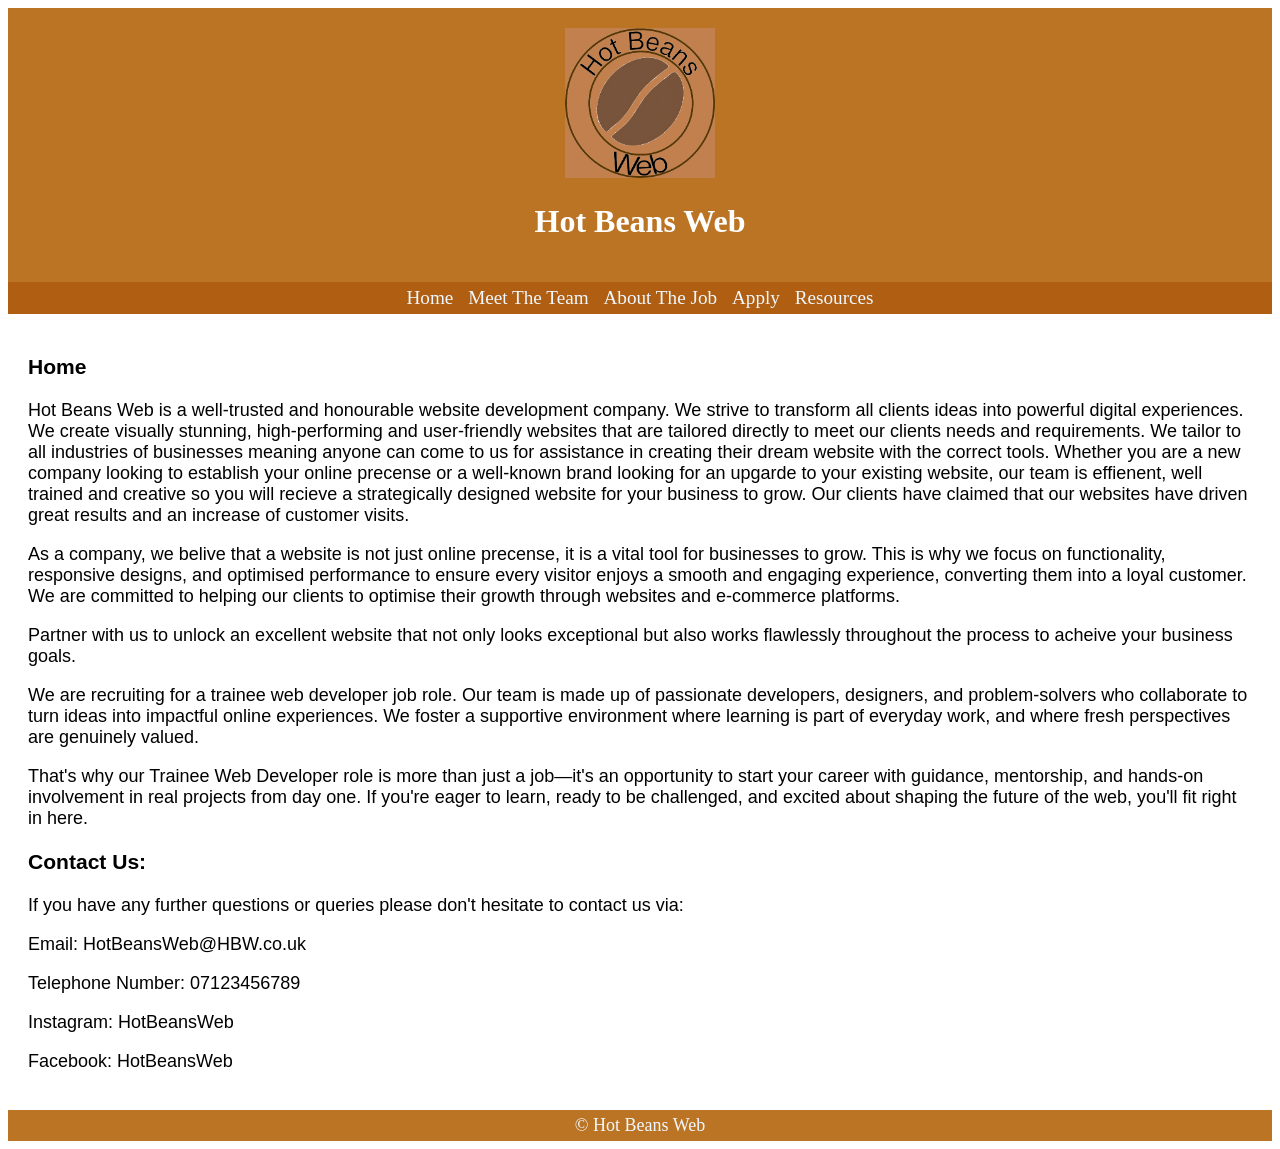
<file: Unit6Assignment2 HTML/index.html>
<!DOCTYPE html>
<html lang="en">
<head>
    <meta charset="UTF-8">
    <meta name="viewport" content="width=device-width, initial-scale=1.0">
    <link rel="stylesheet" href="style.css">
    <title>Document</title>
</head>

    <script src="script.js"></script>
    
<body>

    <header>
        
            <img
        src="PikPng.com_website-logo-png_2897249.png" width=150 height="150" alt="Logo">
        
        <h1>Hot Beans Web</h1>
      
    </header>

    <nav>
        <a href="HotBeansWebHOME.html">Home</a>
        <a href="HotBeansWebMEETHTETEAM.html">Meet The Team</a>
        <a href="HotBeansWebABOUTHTEJOB.html">About The Job</a>
        <a href="HotBeansWebAPPLY.html">Apply</a>
        <a href="HotBeansWebRESOURCES.html">Resources</a>
    </nav>

    <main>
        <h3>Home</h3>
        
        <p>Hot Beans Web is a well-trusted and honourable website development company. 
            We strive to transform all clients ideas into powerful digital experiences. 
            We create visually stunning, high-performing and user-friendly websites that are 
            tailored directly to meet our clients needs and requirements. We tailor to all industries 
            of businesses meaning anyone can come to us for assistance in creating their dream website 
            with the correct tools. Whether you are a new company looking to establish your online
             precense or a well-known brand looking for an upgarde to your existing website, 
             our team is effienent, well trained and creative so you will recieve a 
             strategically designed website for your business to grow. Our clients have 
             claimed that our websites have driven great results and an increase of customer visits.</p>

        <p>As a company, we belive that a website is not just online precense, it is a vital tool
             for businesses to grow. This is why we focus on functionality, responsive designs, 
             and optimised performance to ensure every visitor enjoys a smooth and engaging experience, 
             converting them into a loyal customer. We are committed to helping our clients to optimise 
             their growth through websites and e-commerce platforms.</p>

        <p>Partner with us to unlock an excellent website that not only looks exceptional but also works 
            flawlessly throughout the process to acheive your business goals.</p>

        <p>We are recruiting for a trainee web developer job role. Our team is made up of passionate developers, 
            designers, and problem-solvers who collaborate to turn ideas into impactful online experiences. We 
            foster a supportive environment where learning is part of everyday work, and where fresh perspectives 
            are genuinely valued.</p>

            <p>That's why our Trainee Web Developer role is more than just a job—it's an opportunity to start your 
            career with guidance, mentorship, and hands-on involvement in real projects from day one. If you're eager 
            to learn, ready to be challenged, and excited about shaping the future of the web, you'll fit right in here.</p>
        <p></p>

        <h3>Contact Us:</h3>
        <p>If you have any further questions or queries please don't hesitate to contact us via:</p>
        <P>Email: HotBeansWeb@HBW.co.uk</P>
        <p>Telephone Number: 07123456789</p>
        <p>Instagram: HotBeansWeb</p>
        <p>Facebook: HotBeansWeb</p>
    </main>

    <footer>
        &copy; Hot Beans Web
    </footer>

</body>
</html>
</file>
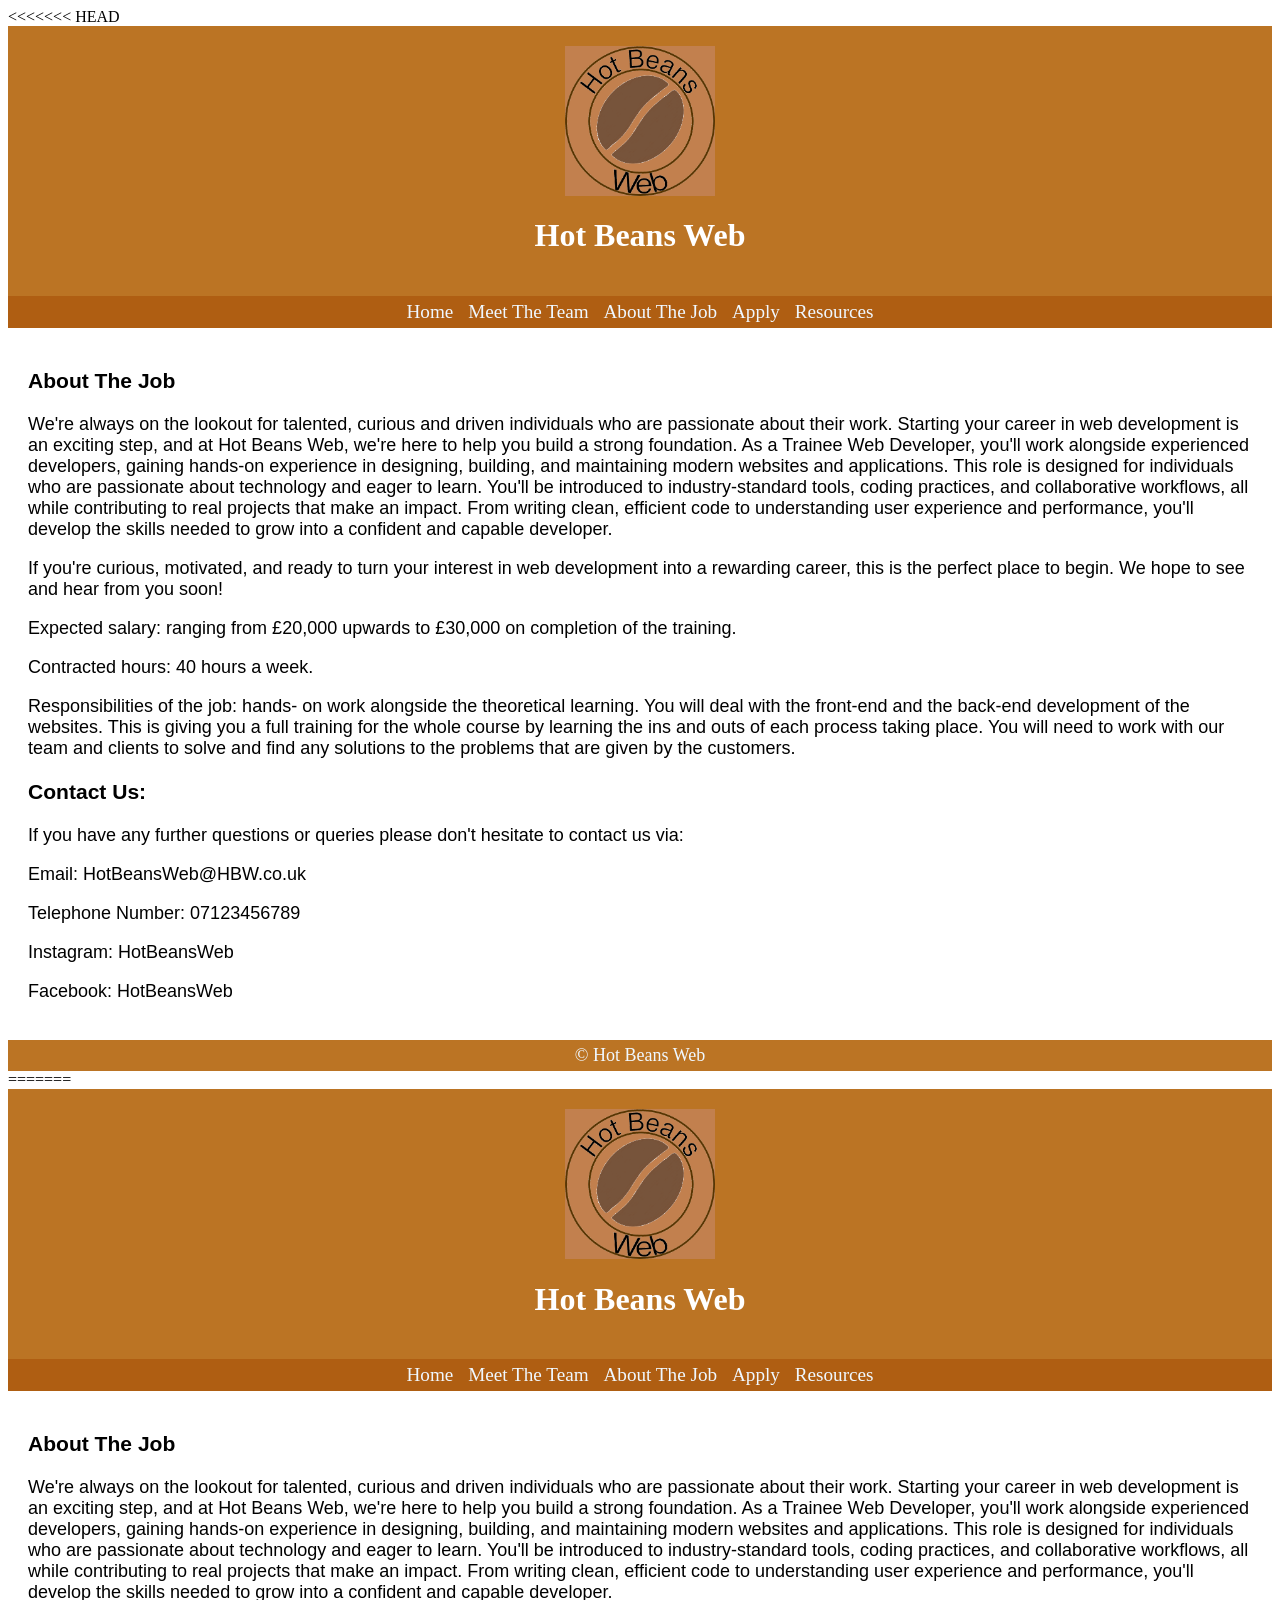
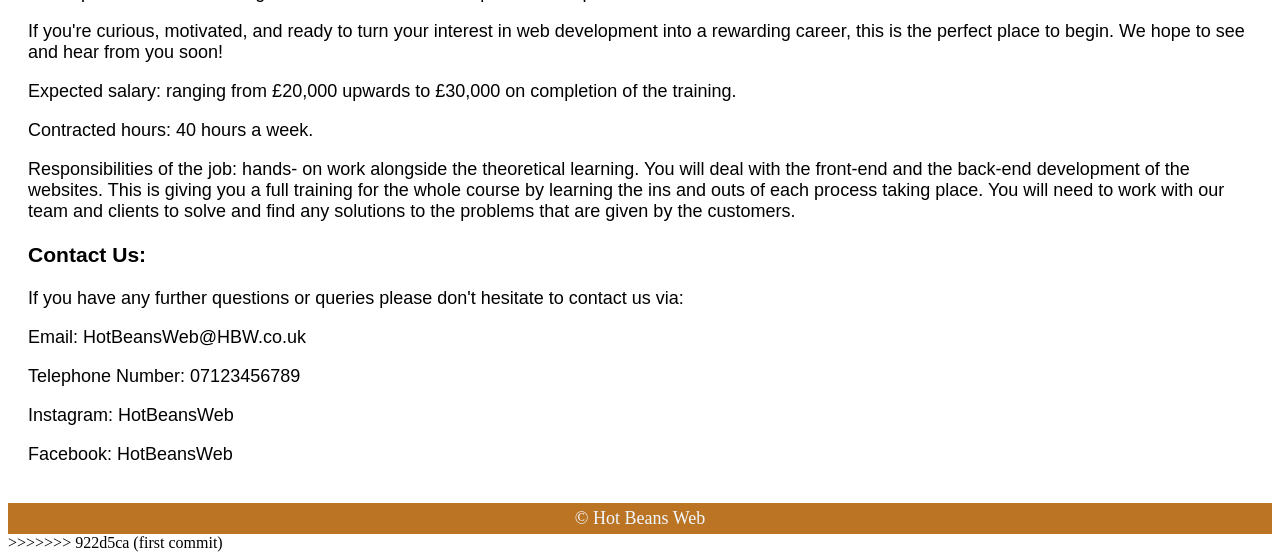
<file: Unit6Assignment2 HTML/HotBeansWebABOUTHTEJOB.html>
<<<<<<< HEAD
<!DOCTYPE html>
<html lang="en">
<head>
    <meta charset="UTF-8">
    <meta name="viewport" content="width=device-width, initial-scale=1.0">
    <link rel="stylesheet" href="style.css">
    <title>Document</title>
</head>

    <script src="script.js"></script>

<body>
        <header>
        
            <img
        src="PikPng.com_website-logo-png_2897249.png" width=150 height="150" alt="Logo">
        
        <h1>Hot Beans Web</h1>
      
    </header>

    <nav>
        <a href="HotBeansWebHOME.html">Home</a>
        <a href="HotBeansWebMEETHTETEAM.html">Meet The Team</a>
        <a href="HotBeansWebABOUTHTEJOB.html">About The Job</a>
        <a href="HotBeansWebAPPLY.html">Apply</a>
        <a href="HotBeansWebRESOURCES.html">Resources</a>
    </nav>

    <main>
        <h3>About The Job</h3>
        <p> We're always on the lookout for talented, curious and driven individuals who are passionate about their work.
             Starting your career in web development is an exciting step, and at Hot Beans Web, we're here
              to help you build a strong foundation. As a Trainee Web Developer, you'll work alongside experienced 
              developers, gaining hands-on experience in designing, building, and maintaining modern websites and applications.
            This role is designed for individuals who are passionate about technology and eager to learn. You'll 
            be introduced to industry-standard tools, coding practices, and collaborative workflows, all while 
            contributing to real projects that make an impact. From writing clean, efficient code to understanding user 
            experience and performance, you'll develop the skills needed to grow into a confident and capable developer.</p>
            
            <p>If you're curious, motivated, and ready to turn your interest in web development into a rewarding career, this is the perfect place to begin.
            We hope to see and hear from you soon!</p>

            <p>Expected salary: ranging from £20,000 upwards to £30,000 on completion of the training.</p>
            <p>Contracted hours: 40 hours a week. </p>
            <p>Responsibilities of the job: hands- on work alongside the theoretical learning. You will deal with the front-end and the back-end development
                of the websites. This is giving you a full training for the whole course by learning the ins and outs
                of each process taking place. You will need to work with our team and clients to solve and find any solutions to the problems
                that are given by the customers.
            </p>

        </p>

        <h3>Contact Us:</h3>
        <p>If you have any further questions or queries please don't hesitate to contact us via:</p>
        <P>Email: HotBeansWeb@HBW.co.uk</P>
        <p>Telephone Number: 07123456789</p>
        <p>Instagram: HotBeansWeb</p>
        <p>Facebook: HotBeansWeb</p>
        
    </main>

    <footer>
        &copy; Hot Beans Web
    </footer>


</body>
=======
<!DOCTYPE html>
<html lang="en">
<head>
    <meta charset="UTF-8">
    <meta name="viewport" content="width=device-width, initial-scale=1.0">
    <link rel="stylesheet" href="style.css">
    <title>Document</title>
</head>

    <script src="script.js"></script>

<body>
        <header>
        
            <img
        src="PikPng.com_website-logo-png_2897249.png" width=150 height="150" alt="Logo">
        
        <h1>Hot Beans Web</h1>
      
    </header>

    <nav>
        <a href="HotBeansWebHOME.html">Home</a>
        <a href="HotBeansWebMEETHTETEAM.html">Meet The Team</a>
        <a href="HotBeansWebABOUTHTEJOB.html">About The Job</a>
        <a href="HotBeansWebAPPLY.html">Apply</a>
        <a href="HotBeansWebRESOURCES.html">Resources</a>
    </nav>

    <main>
        <h3>About The Job</h3>
        <p> We're always on the lookout for talented, curious and driven individuals who are passionate about their work.
             Starting your career in web development is an exciting step, and at Hot Beans Web, we're here
              to help you build a strong foundation. As a Trainee Web Developer, you'll work alongside experienced 
              developers, gaining hands-on experience in designing, building, and maintaining modern websites and applications.
            This role is designed for individuals who are passionate about technology and eager to learn. You'll 
            be introduced to industry-standard tools, coding practices, and collaborative workflows, all while 
            contributing to real projects that make an impact. From writing clean, efficient code to understanding user 
            experience and performance, you'll develop the skills needed to grow into a confident and capable developer.</p>
            
            <p>If you're curious, motivated, and ready to turn your interest in web development into a rewarding career, this is the perfect place to begin.
            We hope to see and hear from you soon!</p>

            <p>Expected salary: ranging from £20,000 upwards to £30,000 on completion of the training.</p>
            <p>Contracted hours: 40 hours a week. </p>
            <p>Responsibilities of the job: hands- on work alongside the theoretical learning. You will deal with the front-end and the back-end development
                of the websites. This is giving you a full training for the whole course by learning the ins and outs
                of each process taking place. You will need to work with our team and clients to solve and find any solutions to the problems
                that are given by the customers.
            </p>

        </p>

        <h3>Contact Us:</h3>
        <p>If you have any further questions or queries please don't hesitate to contact us via:</p>
        <P>Email: HotBeansWeb@HBW.co.uk</P>
        <p>Telephone Number: 07123456789</p>
        <p>Instagram: HotBeansWeb</p>
        <p>Facebook: HotBeansWeb</p>
        
    </main>

    <footer>
        &copy; Hot Beans Web
    </footer>


</body>
>>>>>>> 922d5ca (first commit)
</html>
</file>
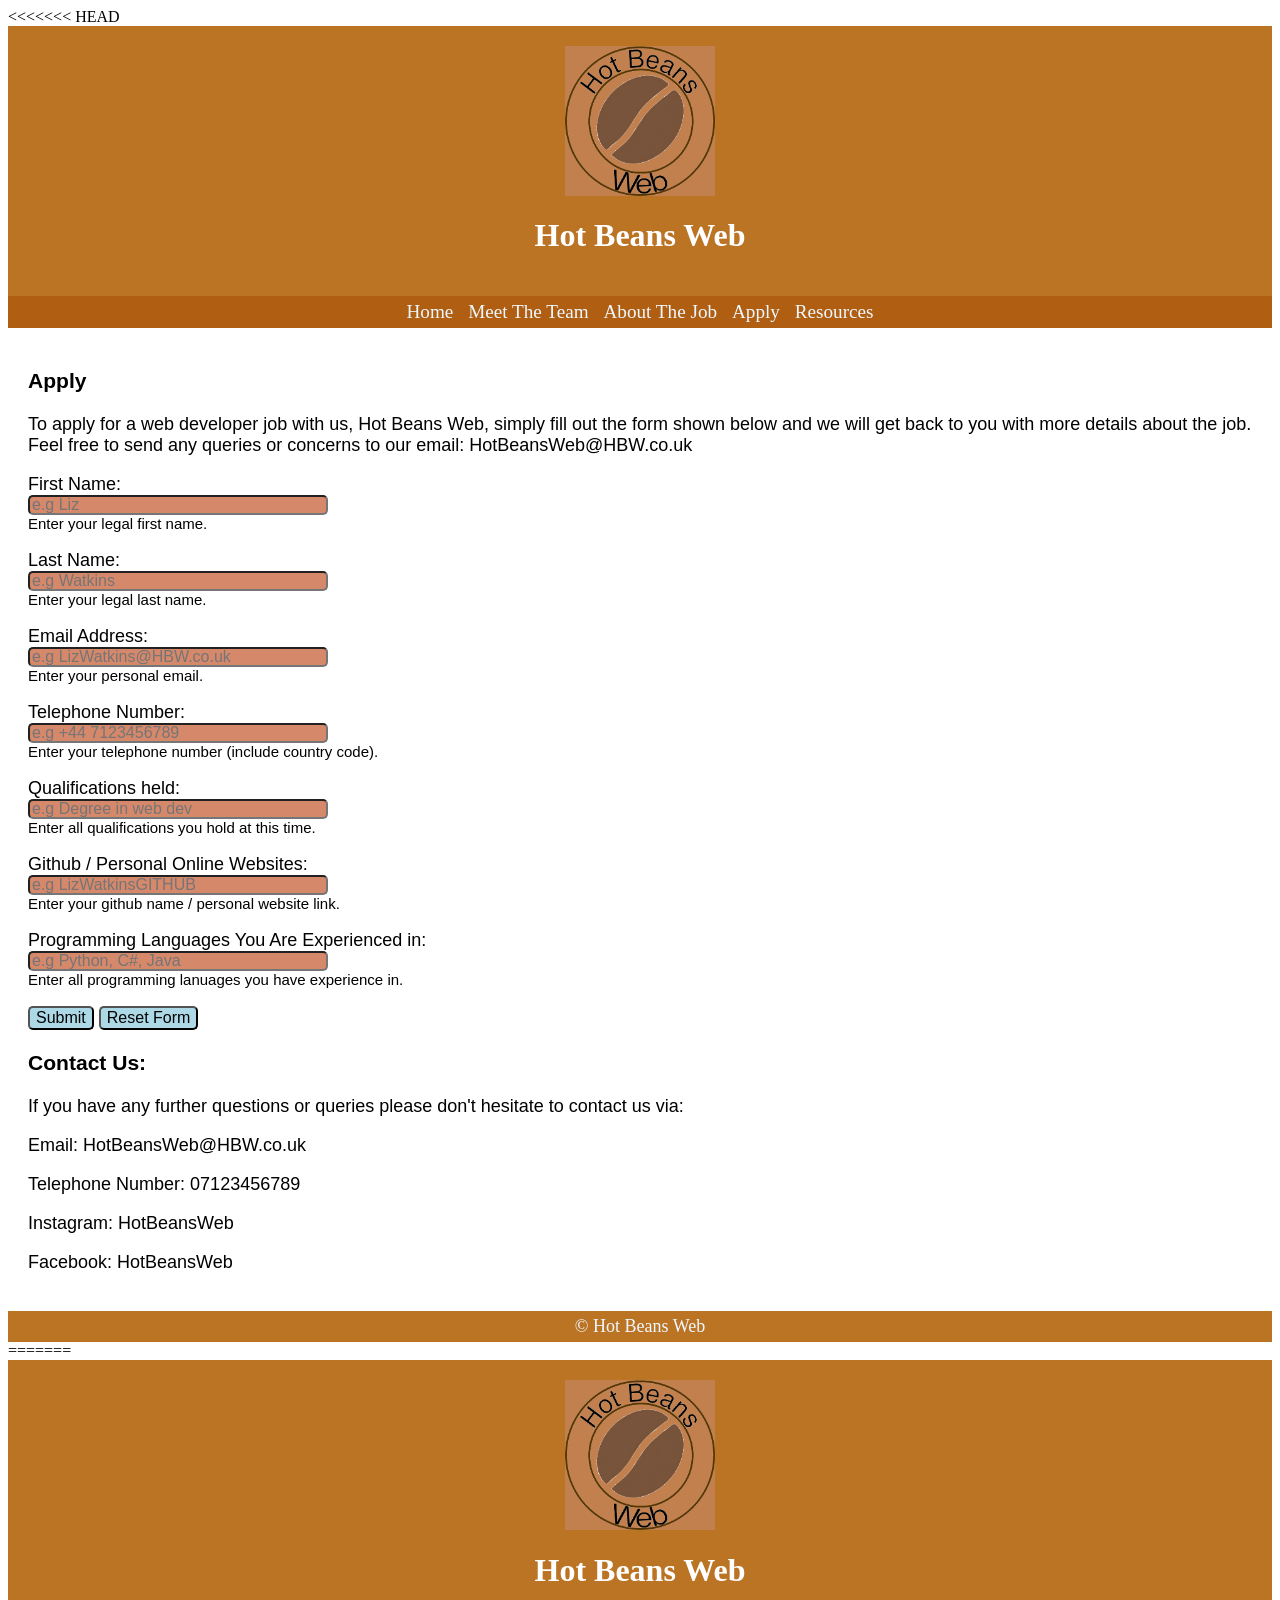
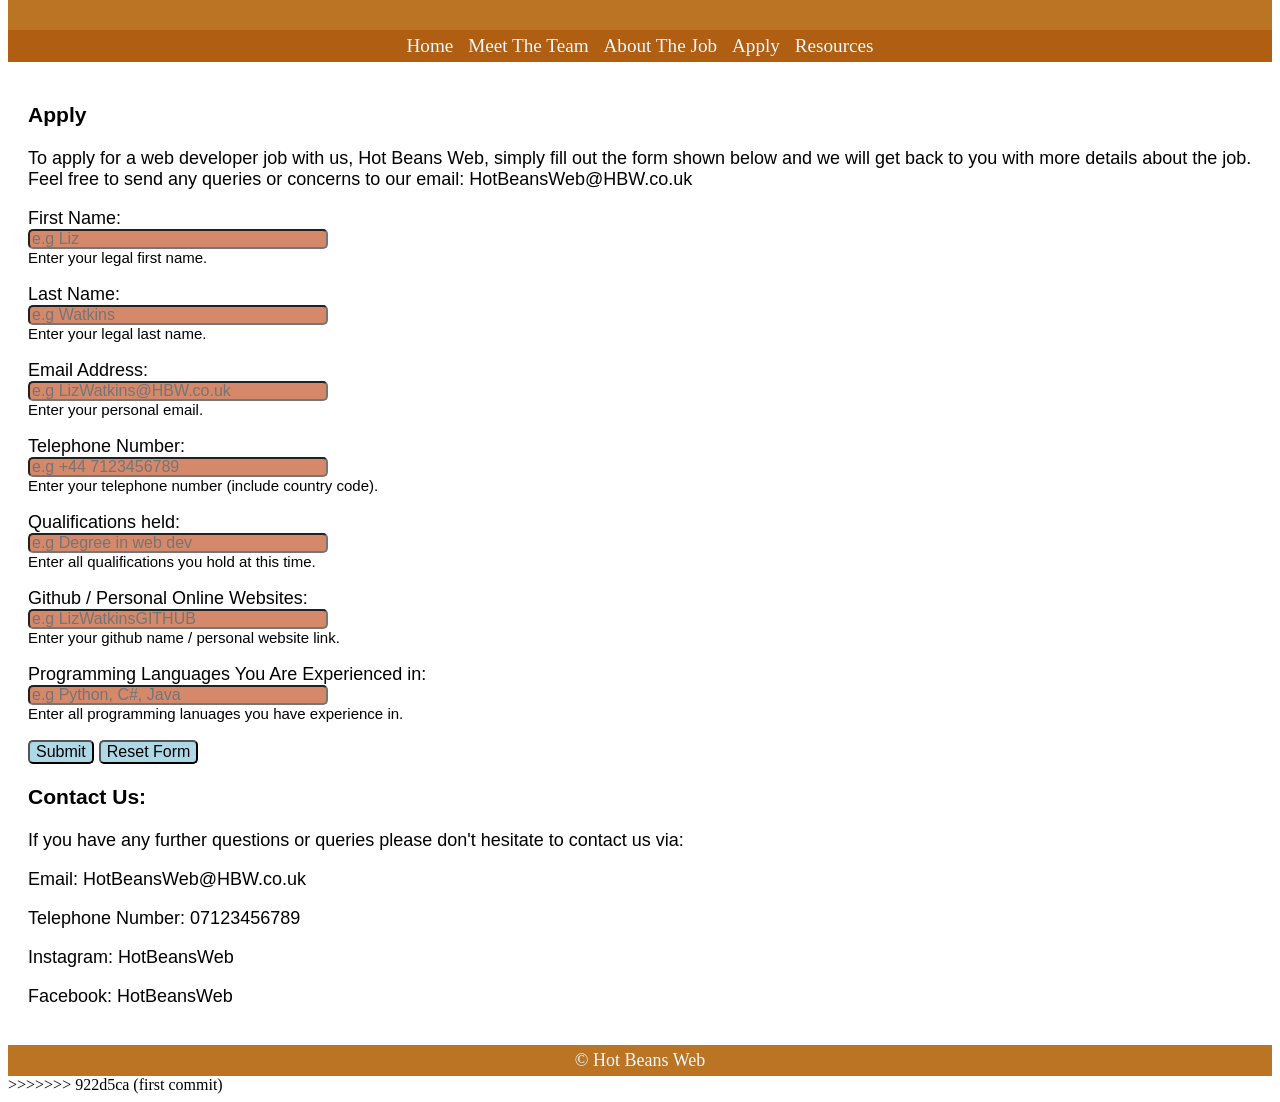
<file: Unit6Assignment2 HTML/HotBeansWebAPPLY.html>
<<<<<<< HEAD
<!DOCTYPE html>
<html lang="en">
<head>
    <meta charset="UTF-8">
    <meta name="viewport" content="width=device-width, initial-scale=1.0">
    <link rel="stylesheet" href="style.css">
    <title>Document</title>
</head>

    

<body>
        <header>
        
            <img
        src="PikPng.com_website-logo-png_2897249.png" width=150 height="150" alt="Logo">
        
        <h1>Hot Beans Web</h1>
      
    </header>

    <nav>
        <a href="HotBeansWebHOME.html">Home</a>
        <a href="HotBeansWebMEETHTETEAM.html">Meet The Team</a>
        <a href="HotBeansWebABOUTHTEJOB.html">About The Job</a>
        <a href="HotBeansWebAPPLY.html">Apply</a>
        <a href="HotBeansWebRESOURCES.html">Resources</a>
    </nav>
    
    <main>
        <h3>Apply</h3>
        <p>To apply for a web developer job with us, Hot Beans Web, simply fill out the form shown below and we will get back to you with more details about the job. Feel free to send any queries or concerns to our email: HotBeansWeb@HBW.co.uk</p>

        <p></p>

        <form id="Apply">
            <label for="fname">First Name:</label><br>
            <input type="text" id="fname" name="fname" placeholder="e.g Liz" required><br>
            <small>Enter your legal first name.</small>
            <p></p>
            <label for="lname">Last Name:</label><br>
            <input type="text" id="lname" name="lname" placeholder="e.g Watkins" required><br>
            <small>Enter your legal last name.</small>
            <p></p>
            <label for="email">Email Address:</label><br>
            <input type="text" id="email" name="email" placeholder="e.g LizWatkins@HBW.co.uk" required><br>
            <small>Enter your personal email.</small>
            <p></p>
            <label for="phonenum">Telephone Number:</label><br>
            <input type="text" id="phonenum" name="phonenum" placeholder="e.g +44 7123456789" required><br>
            <small>Enter your telephone number (include country code).</small>
            <p></p>
            <label for="qualifications">Qualifications held:</label><br>
            <input type="text" id="qualifications" name="qualifications" placeholder="e.g Degree in web dev" required><br>
            <small>Enter all qualifications you hold at this time.</small>
            <p></p>
            <label for="personalwebsite">Github / Personal Online Websites:</label><br>
            <input type="text" id="personalwebsite" name="persoanlwebsite" placeholder="e.g LizWatkinsGITHUB" required><br>
            <small>Enter your github name / personal website link.</small>
            <p></p>
            <label for="languages">Programming Languages You Are Experienced in:</label><br>
            <input type="text" id="languages" name="languages" placeholder="e.g Python, C#, Java" required><br>
            <small>Enter all programming lanuages you have experience in.</small>
        </form>

        <script src="script.js"></script>

        <p></p>

            <button id="button" onclick="checkname()">Submit</button>
            <button id="button" onclick="resetForm()">Reset Form</button>

            <h3>Contact Us:</h3>
            <p>If you have any further questions or queries please don't hesitate to contact us via:</p>
            <P>Email: HotBeansWeb@HBW.co.uk</P>
            <p>Telephone Number: 07123456789</p>
            <p>Instagram: HotBeansWeb</p>
            <p>Facebook: HotBeansWeb</p>
    </main>

    <footer>
        &copy; Hot Beans Web
    </footer>

</body>
=======
<!DOCTYPE html>
<html lang="en">
<head>
    <meta charset="UTF-8">
    <meta name="viewport" content="width=device-width, initial-scale=1.0">
    <link rel="stylesheet" href="style.css">
    <title>Document</title>
</head>

    

<body>
        <header>
        
            <img
        src="PikPng.com_website-logo-png_2897249.png" width=150 height="150" alt="Logo">
        
        <h1>Hot Beans Web</h1>
      
    </header>

    <nav>
        <a href="HotBeansWebHOME.html">Home</a>
        <a href="HotBeansWebMEETHTETEAM.html">Meet The Team</a>
        <a href="HotBeansWebABOUTHTEJOB.html">About The Job</a>
        <a href="HotBeansWebAPPLY.html">Apply</a>
        <a href="HotBeansWebRESOURCES.html">Resources</a>
    </nav>
    
    <main>
        <h3>Apply</h3>
        <p>To apply for a web developer job with us, Hot Beans Web, simply fill out the form shown below and we will get back to you with more details about the job. Feel free to send any queries or concerns to our email: HotBeansWeb@HBW.co.uk</p>

        <p></p>

        <form id="Apply">
            <label for="fname">First Name:</label><br>
            <input type="text" id="fname" name="fname" placeholder="e.g Liz" required><br>
            <small>Enter your legal first name.</small>
            <p></p>
            <label for="lname">Last Name:</label><br>
            <input type="text" id="lname" name="lname" placeholder="e.g Watkins" required><br>
            <small>Enter your legal last name.</small>
            <p></p>
            <label for="email">Email Address:</label><br>
            <input type="text" id="email" name="email" placeholder="e.g LizWatkins@HBW.co.uk" required><br>
            <small>Enter your personal email.</small>
            <p></p>
            <label for="phonenum">Telephone Number:</label><br>
            <input type="text" id="phonenum" name="phonenum" placeholder="e.g +44 7123456789" required><br>
            <small>Enter your telephone number (include country code).</small>
            <p></p>
            <label for="qualifications">Qualifications held:</label><br>
            <input type="text" id="qualifications" name="qualifications" placeholder="e.g Degree in web dev" required><br>
            <small>Enter all qualifications you hold at this time.</small>
            <p></p>
            <label for="personalwebsite">Github / Personal Online Websites:</label><br>
            <input type="text" id="personalwebsite" name="persoanlwebsite" placeholder="e.g LizWatkinsGITHUB" required><br>
            <small>Enter your github name / personal website link.</small>
            <p></p>
            <label for="languages">Programming Languages You Are Experienced in:</label><br>
            <input type="text" id="languages" name="languages" placeholder="e.g Python, C#, Java" required><br>
            <small>Enter all programming lanuages you have experience in.</small>
        </form>

        <script src="script.js"></script>

        <p></p>

            <button id="button" onclick="checkname()">Submit</button>
            <button id="button" onclick="resetForm()">Reset Form</button>

            <h3>Contact Us:</h3>
            <p>If you have any further questions or queries please don't hesitate to contact us via:</p>
            <P>Email: HotBeansWeb@HBW.co.uk</P>
            <p>Telephone Number: 07123456789</p>
            <p>Instagram: HotBeansWeb</p>
            <p>Facebook: HotBeansWeb</p>
    </main>

    <footer>
        &copy; Hot Beans Web
    </footer>

</body>
>>>>>>> 922d5ca (first commit)
</html>
</file>
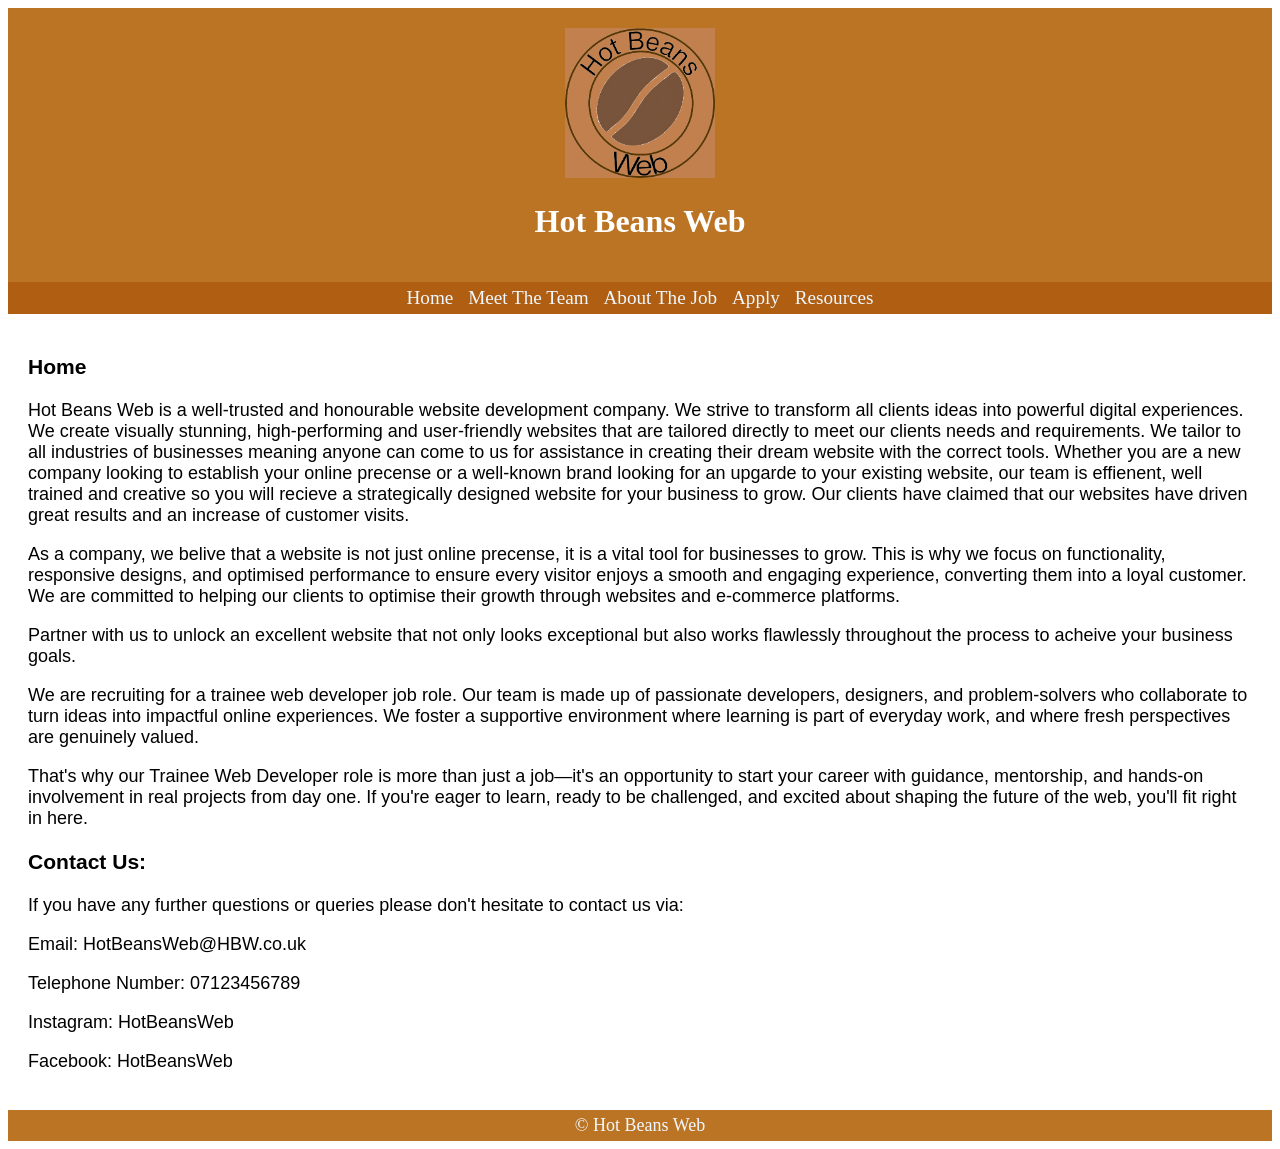
<file: Unit6Assignment2 HTML/HotBeansWebHOME.html>
<!DOCTYPE html>
<html lang="en">
<head>
    <meta charset="UTF-8">
    <meta name="viewport" content="width=device-width, initial-scale=1.0">
    <link rel="stylesheet" href="style.css">
    <title>Document</title>
</head>

    <script src="script.js"></script>
    
<body>

    <header>
        
            <img
        src="PikPng.com_website-logo-png_2897249.png" width=150 height="150" alt="Logo">
        
        <h1>Hot Beans Web</h1>
      
    </header>

    <nav>
        <a href="HotBeansWebHOME.html">Home</a>
        <a href="HotBeansWebMEETHTETEAM.html">Meet The Team</a>
        <a href="HotBeansWebABOUTHTEJOB.html">About The Job</a>
        <a href="HotBeansWebAPPLY.html">Apply</a>
        <a href="HotBeansWebRESOURCES.html">Resources</a>
    </nav>

    <main>
        <h3>Home</h3>
        
        <p>Hot Beans Web is a well-trusted and honourable website development company. 
            We strive to transform all clients ideas into powerful digital experiences. 
            We create visually stunning, high-performing and user-friendly websites that are 
            tailored directly to meet our clients needs and requirements. We tailor to all industries 
            of businesses meaning anyone can come to us for assistance in creating their dream website 
            with the correct tools. Whether you are a new company looking to establish your online
             precense or a well-known brand looking for an upgarde to your existing website, 
             our team is effienent, well trained and creative so you will recieve a 
             strategically designed website for your business to grow. Our clients have 
             claimed that our websites have driven great results and an increase of customer visits.</p>

        <p>As a company, we belive that a website is not just online precense, it is a vital tool
             for businesses to grow. This is why we focus on functionality, responsive designs, 
             and optimised performance to ensure every visitor enjoys a smooth and engaging experience, 
             converting them into a loyal customer. We are committed to helping our clients to optimise 
             their growth through websites and e-commerce platforms.</p>

        <p>Partner with us to unlock an excellent website that not only looks exceptional but also works 
            flawlessly throughout the process to acheive your business goals.</p>

        <p>We are recruiting for a trainee web developer job role. Our team is made up of passionate developers, 
            designers, and problem-solvers who collaborate to turn ideas into impactful online experiences. We 
            foster a supportive environment where learning is part of everyday work, and where fresh perspectives 
            are genuinely valued.</p>

            <p>That's why our Trainee Web Developer role is more than just a job—it's an opportunity to start your 
            career with guidance, mentorship, and hands-on involvement in real projects from day one. If you're eager 
            to learn, ready to be challenged, and excited about shaping the future of the web, you'll fit right in here.</p>
        <p></p>

        <h3>Contact Us:</h3>
        <p>If you have any further questions or queries please don't hesitate to contact us via:</p>
        <P>Email: HotBeansWeb@HBW.co.uk</P>
        <p>Telephone Number: 07123456789</p>
        <p>Instagram: HotBeansWeb</p>
        <p>Facebook: HotBeansWeb</p>
    </main>

    <footer>
        &copy; Hot Beans Web
    </footer>

</body>
</html>
</file>
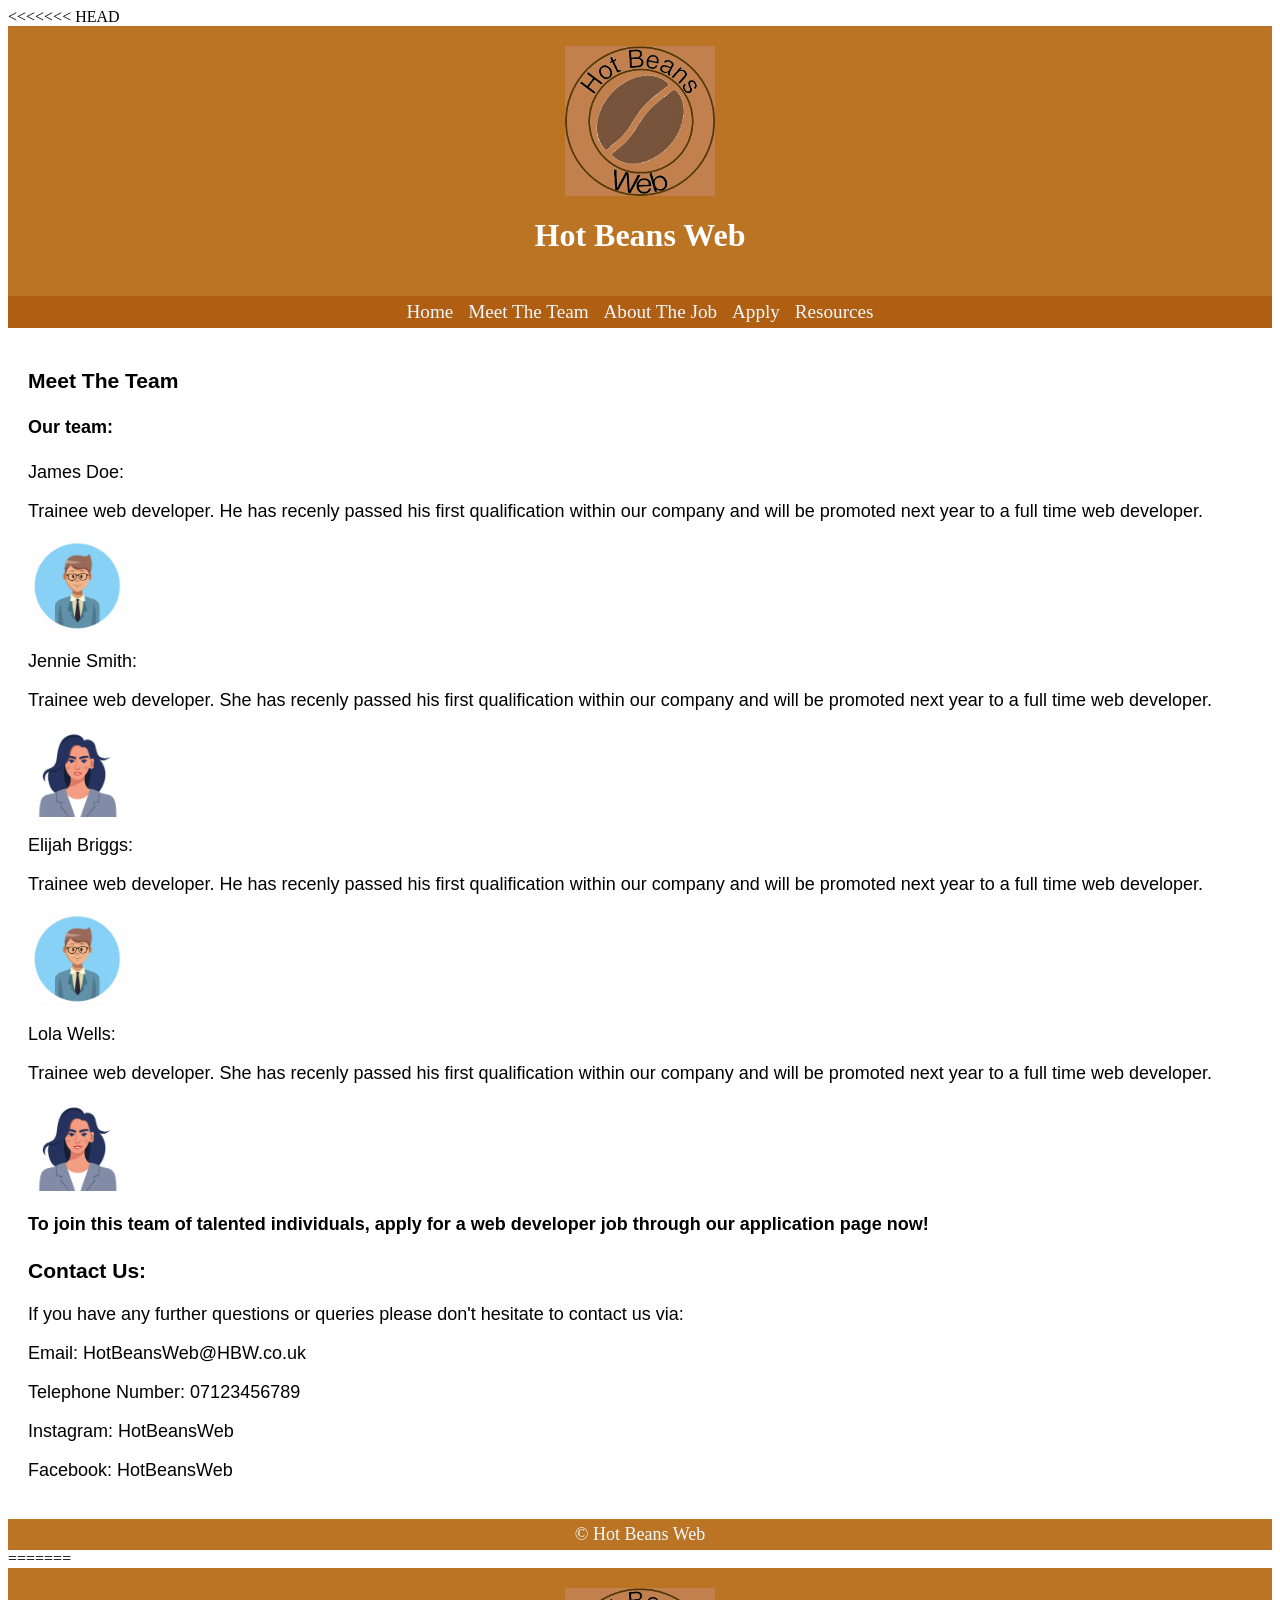
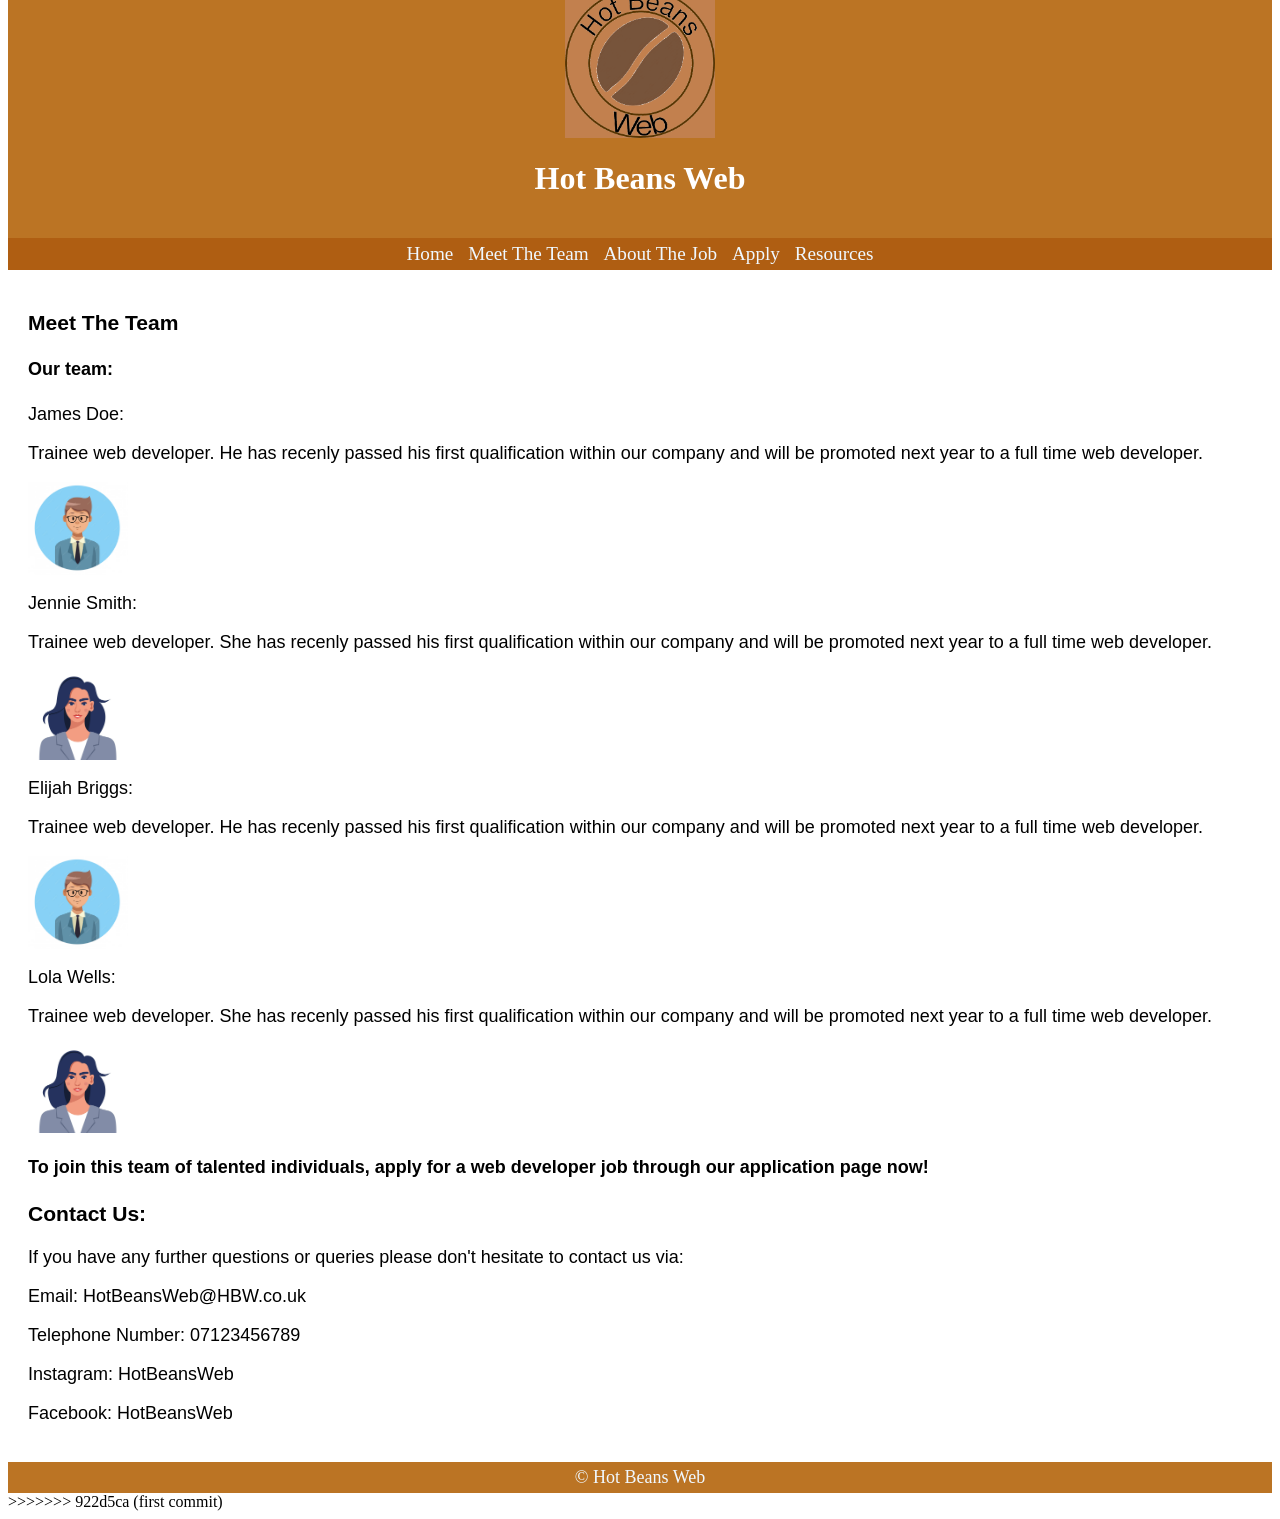
<file: Unit6Assignment2 HTML/HotBeansWebMEETHTETEAM.html>
<<<<<<< HEAD
<!DOCTYPE html>
<html lang="en">
<head>
    <meta charset="UTF-8">
    <meta name="viewport" content="width=device-width, initial-scale=1.0">
    <link rel="stylesheet" href="style.css">
    <title>Document</title>
</head>

    <script src="script.js"></script>
    
<body>
        <header>
        
            <img
        src="PikPng.com_website-logo-png_2897249.png" width=150 height="150" alt="Logo">
        
        <h1>Hot Beans Web</h1>
      
    </header>

    <nav>
        <a href="HotBeansWebHOME.html">Home</a>
        <a href="HotBeansWebMEETHTETEAM.html">Meet The Team</a>
        <a href="HotBeansWebABOUTHTEJOB.html">About The Job</a>
        <a href="HotBeansWebAPPLY.html">Apply</a>
        <a href="HotBeansWebRESOURCES.html">Resources</a>
    </nav>
        
    <main>
        <h3>Meet The Team</h3>
        <h4>Our team:</h4>
        <p>James Doe:</p>
        <p>Trainee web developer. He has recenly passed his first qualification
             within our company and will be promoted next year to a full time web developer.</p>
        <img src="Screenshot 2026-04-17 152451.png" width="100">

        <p>Jennie Smith:</p>
        <p>Trainee web developer. She has recenly passed his first qualification
            within our company and will be promoted next year to a full time web developer.</p>
        <img src="Screenshot 2026-04-17 152657.png" width="100">

        <p>Elijah Briggs:</p>
        <p>Trainee web developer. He has recenly passed his first qualification
            within our company and will be promoted next year to a full time web developer.</p>
        <img src="Screenshot 2026-04-17 152451.png" width="100">

        <p>Lola Wells:</p>
        <p>Trainee web developer. She has recenly passed his first qualification
            within our company and will be promoted next year to a full time web developer.</p>
        <img src="Screenshot 2026-04-17 152657.png" width="100">

        <p></p>

        <h4>To join this team of talented individuals, apply for a web developer job through our 
            application page now!</h4>

        <h3>Contact Us:</h3>
        <p>If you have any further questions or queries please don't hesitate to contact us via:</p>
        <P>Email: HotBeansWeb@HBW.co.uk</P>
        <p>Telephone Number: 07123456789</p>
        <p>Instagram: HotBeansWeb</p>
        <p>Facebook: HotBeansWeb</p>
        
    </main>

    <footer>
        &copy; Hot Beans Web
    </footer>

</body>
=======
<!DOCTYPE html>
<html lang="en">
<head>
    <meta charset="UTF-8">
    <meta name="viewport" content="width=device-width, initial-scale=1.0">
    <link rel="stylesheet" href="style.css">
    <title>Document</title>
</head>

    <script src="script.js"></script>
    
<body>
        <header>
        
            <img
        src="PikPng.com_website-logo-png_2897249.png" width=150 height="150" alt="Logo">
        
        <h1>Hot Beans Web</h1>
      
    </header>

    <nav>
        <a href="HotBeansWebHOME.html">Home</a>
        <a href="HotBeansWebMEETHTETEAM.html">Meet The Team</a>
        <a href="HotBeansWebABOUTHTEJOB.html">About The Job</a>
        <a href="HotBeansWebAPPLY.html">Apply</a>
        <a href="HotBeansWebRESOURCES.html">Resources</a>
    </nav>
        
    <main>
        <h3>Meet The Team</h3>
        <h4>Our team:</h4>
        <p>James Doe:</p>
        <p>Trainee web developer. He has recenly passed his first qualification
             within our company and will be promoted next year to a full time web developer.</p>
        <img src="Screenshot 2026-04-17 152451.png" width="100">

        <p>Jennie Smith:</p>
        <p>Trainee web developer. She has recenly passed his first qualification
            within our company and will be promoted next year to a full time web developer.</p>
        <img src="Screenshot 2026-04-17 152657.png" width="100">

        <p>Elijah Briggs:</p>
        <p>Trainee web developer. He has recenly passed his first qualification
            within our company and will be promoted next year to a full time web developer.</p>
        <img src="Screenshot 2026-04-17 152451.png" width="100">

        <p>Lola Wells:</p>
        <p>Trainee web developer. She has recenly passed his first qualification
            within our company and will be promoted next year to a full time web developer.</p>
        <img src="Screenshot 2026-04-17 152657.png" width="100">

        <p></p>

        <h4>To join this team of talented individuals, apply for a web developer job through our 
            application page now!</h4>

        <h3>Contact Us:</h3>
        <p>If you have any further questions or queries please don't hesitate to contact us via:</p>
        <P>Email: HotBeansWeb@HBW.co.uk</P>
        <p>Telephone Number: 07123456789</p>
        <p>Instagram: HotBeansWeb</p>
        <p>Facebook: HotBeansWeb</p>
        
    </main>

    <footer>
        &copy; Hot Beans Web
    </footer>

</body>
>>>>>>> 922d5ca (first commit)
</html>
</file>
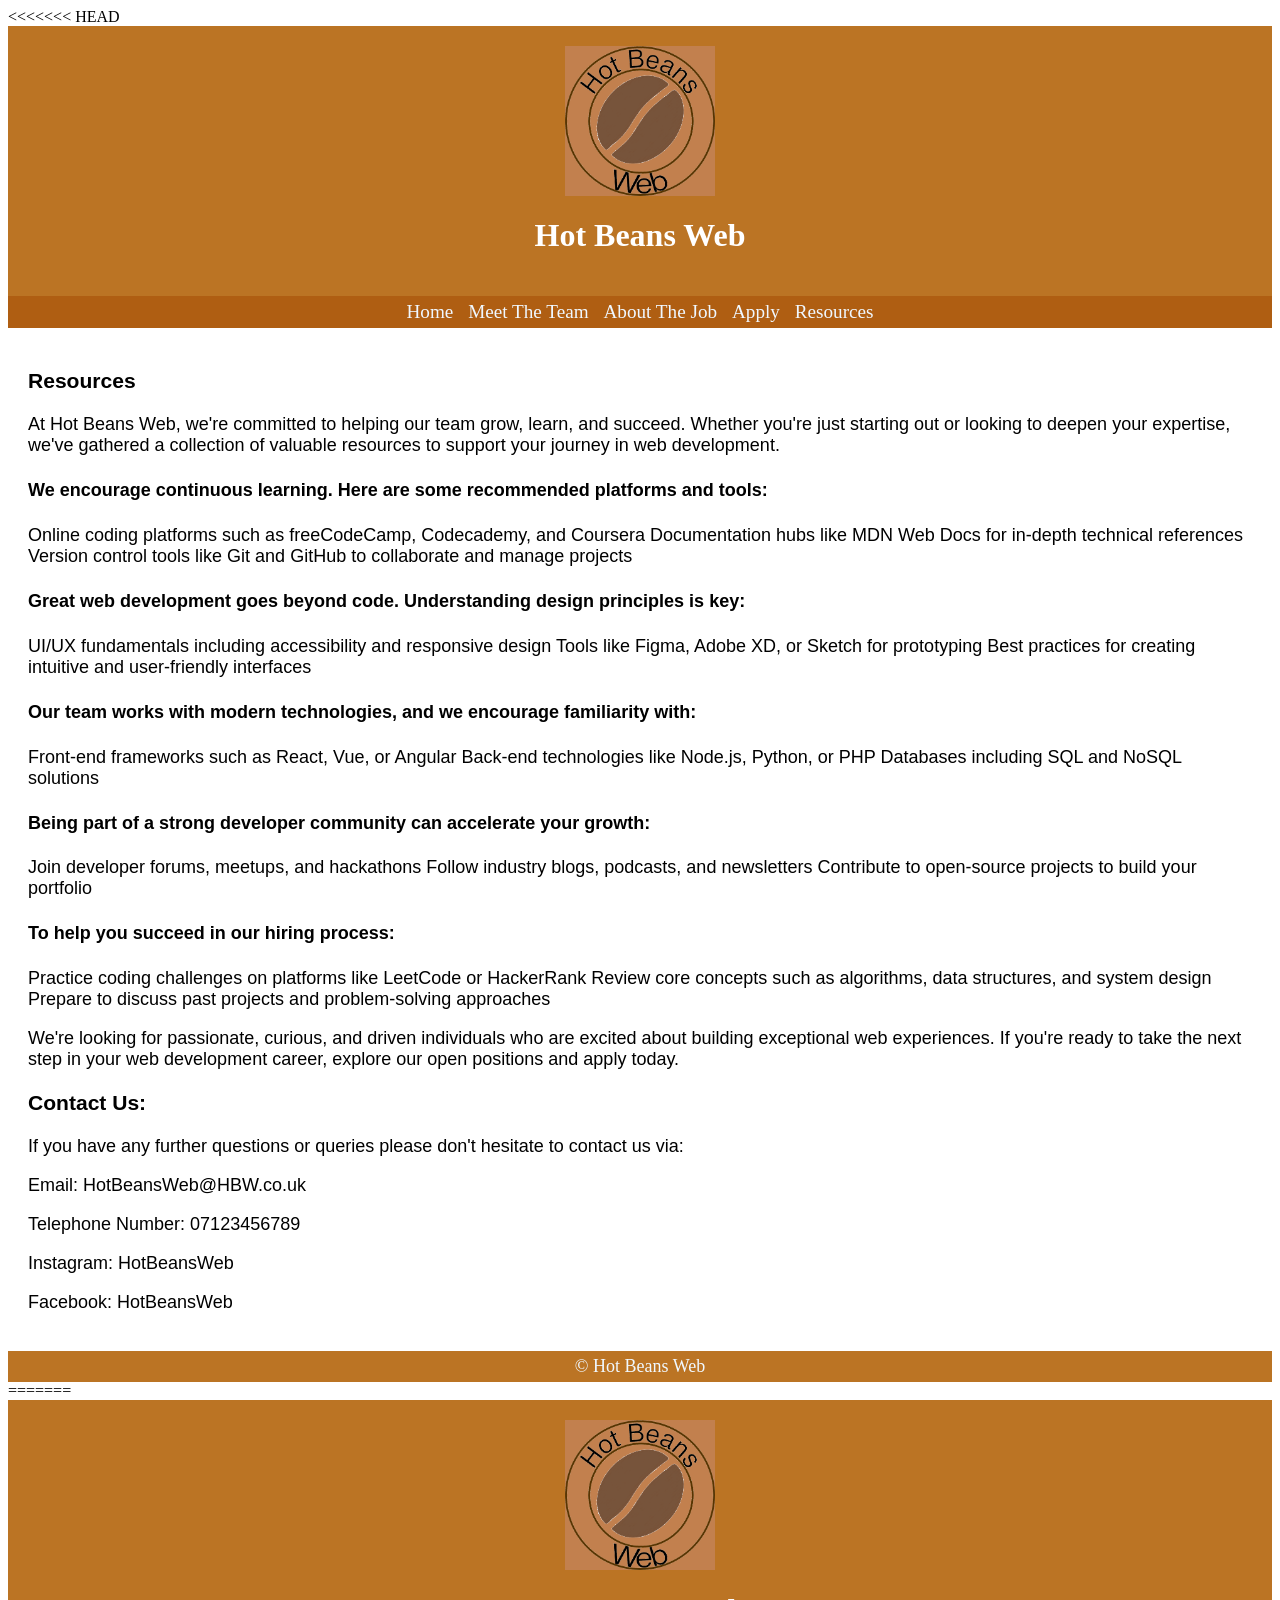
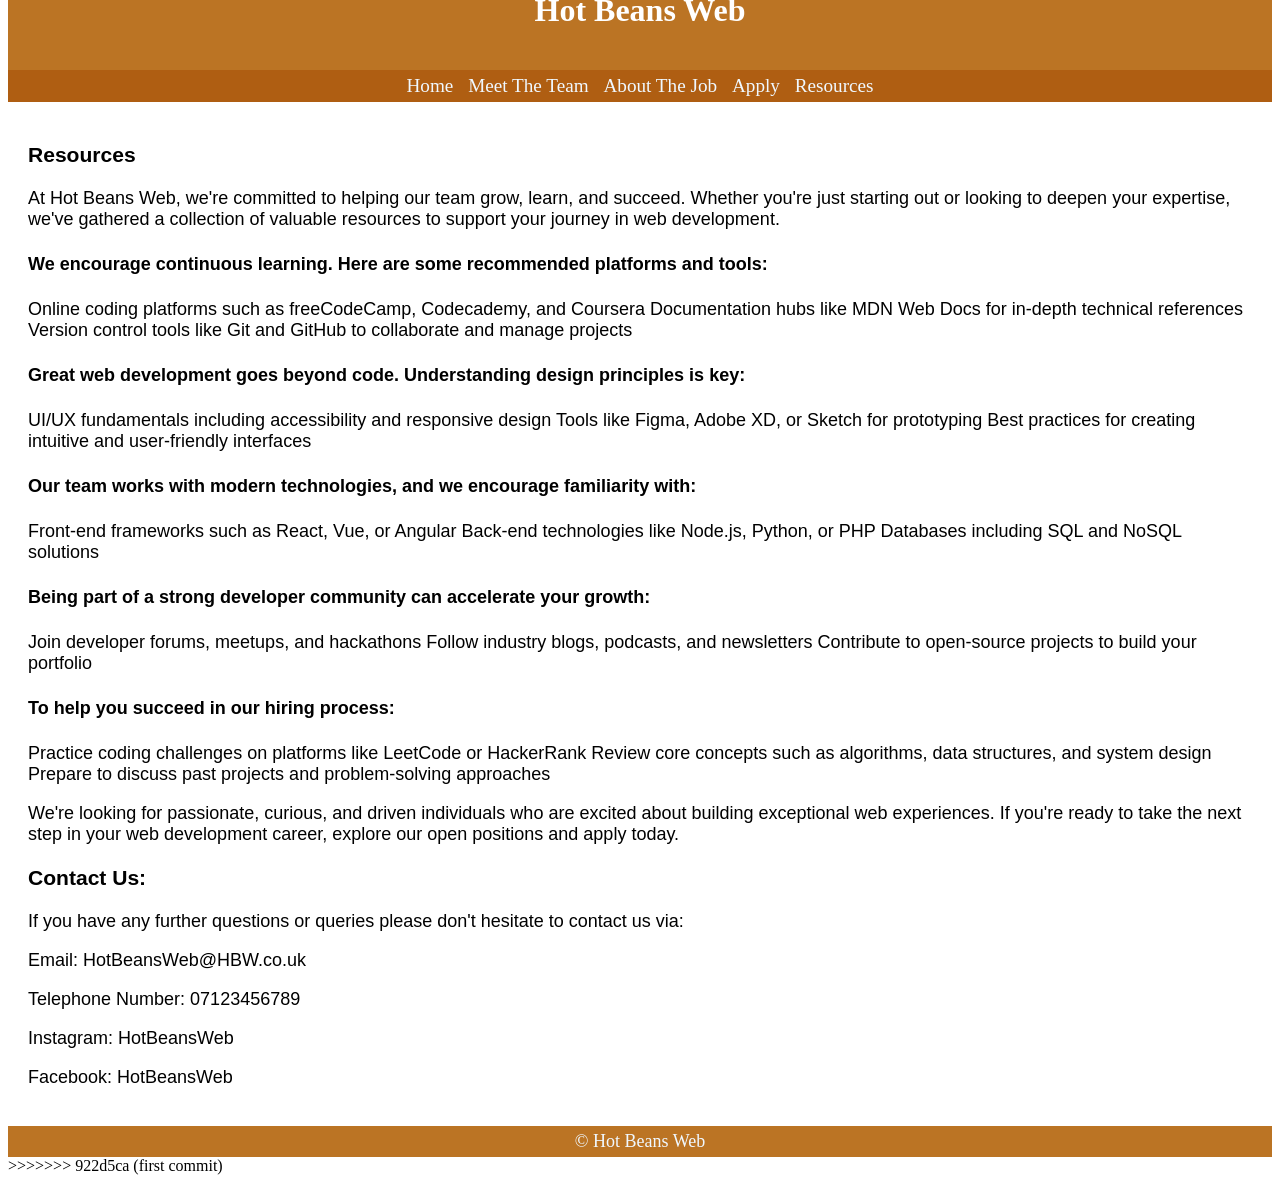
<file: Unit6Assignment2 HTML/HotBeansWebRESOURCES.html>
<<<<<<< HEAD
<!DOCTYPE html>
<html lang="en">
<head>
    <meta charset="UTF-8">
    <meta name="viewport" content="width=device-width, initial-scale=1.0">
    <link rel="stylesheet" href="style.css">
    <title>Document</title>
</head>

<script src="script.js"></script>

<body>
        <header>
        
            <img
        src="PikPng.com_website-logo-png_2897249.png" width=150 height="150" alt="Logo">
        
        <h1>Hot Beans Web</h1>
      
    </header>

    <nav>
        <a href="HotBeansWebHOME.html">Home</a>
        <a href="HotBeansWebMEETHTETEAM.html">Meet The Team</a>
        <a href="HotBeansWebABOUTHTEJOB.html">About The Job</a>
        <a href="HotBeansWebAPPLY.html">Apply</a>
        <a href="HotBeansWebRESOURCES.html">Resources</a>
    </nav>

    <main>
        <h3>Resources</h3>

       <p>At Hot Beans Web, we're committed to helping our team grow, learn, and succeed. Whether you're just 
        starting out or looking to deepen your expertise, we've gathered a collection of 
        valuable resources to support your journey in web development.</p>
        <h4>We encourage continuous learning. Here are some recommended platforms and tools:</h4>
        <p>Online coding platforms such as freeCodeCamp, Codecademy, and Coursera
        Documentation hubs like MDN Web Docs for in-depth technical references
        Version control tools like Git and GitHub to collaborate and manage projects</p>
        
        <h4>Great web development goes beyond code. Understanding design principles is key:</h4>
           <p> UI/UX fundamentals including accessibility and responsive design
            Tools like Figma, Adobe XD, or Sketch for prototyping
            Best practices for creating intuitive and user-friendly interfaces</p>
        <h4>Our team works with modern technologies, and we encourage familiarity with:</h4>
            <p>Front-end frameworks such as React, Vue, or Angular
            Back-end technologies like Node.js, Python, or PHP
            Databases including SQL and NoSQL solutions</p>
        <h4>Being part of a strong developer community can accelerate your growth:</h4>
            <p>Join developer forums, meetups, and hackathons
            Follow industry blogs, podcasts, and newsletters
            Contribute to open-source projects to build your portfolio</p>
        <h4>To help you succeed in our hiring process:</h4>
            <p>Practice coding challenges on platforms like LeetCode or HackerRank
            Review core concepts such as algorithms, data structures, and system design
            Prepare to discuss past projects and problem-solving approaches</p>
        <p>We're looking for passionate, curious, and driven individuals who are excited 
            about building exceptional web experiences. If you're ready to take the next step
            in your web development career, explore our open positions and apply today.</p>

       <h3>Contact Us:</h3>
       <p>If you have any further questions or queries please don't hesitate to contact us via:</p>
       <P>Email: HotBeansWeb@HBW.co.uk</P>
       <p>Telephone Number: 07123456789</p>
       <p>Instagram: HotBeansWeb</p>
       <p>Facebook: HotBeansWeb</p>
       
    </main>

    <footer>
        &copy; Hot Beans Web
    </footer>

</body>
=======
<!DOCTYPE html>
<html lang="en">
<head>
    <meta charset="UTF-8">
    <meta name="viewport" content="width=device-width, initial-scale=1.0">
    <link rel="stylesheet" href="style.css">
    <title>Document</title>
</head>

<script src="script.js"></script>

<body>
        <header>
        
            <img
        src="PikPng.com_website-logo-png_2897249.png" width=150 height="150" alt="Logo">
        
        <h1>Hot Beans Web</h1>
      
    </header>

    <nav>
        <a href="HotBeansWebHOME.html">Home</a>
        <a href="HotBeansWebMEETHTETEAM.html">Meet The Team</a>
        <a href="HotBeansWebABOUTHTEJOB.html">About The Job</a>
        <a href="HotBeansWebAPPLY.html">Apply</a>
        <a href="HotBeansWebRESOURCES.html">Resources</a>
    </nav>

    <main>
        <h3>Resources</h3>

       <p>At Hot Beans Web, we're committed to helping our team grow, learn, and succeed. Whether you're just 
        starting out or looking to deepen your expertise, we've gathered a collection of 
        valuable resources to support your journey in web development.</p>
        <h4>We encourage continuous learning. Here are some recommended platforms and tools:</h4>
        <p>Online coding platforms such as freeCodeCamp, Codecademy, and Coursera
        Documentation hubs like MDN Web Docs for in-depth technical references
        Version control tools like Git and GitHub to collaborate and manage projects</p>
        
        <h4>Great web development goes beyond code. Understanding design principles is key:</h4>
           <p> UI/UX fundamentals including accessibility and responsive design
            Tools like Figma, Adobe XD, or Sketch for prototyping
            Best practices for creating intuitive and user-friendly interfaces</p>
        <h4>Our team works with modern technologies, and we encourage familiarity with:</h4>
            <p>Front-end frameworks such as React, Vue, or Angular
            Back-end technologies like Node.js, Python, or PHP
            Databases including SQL and NoSQL solutions</p>
        <h4>Being part of a strong developer community can accelerate your growth:</h4>
            <p>Join developer forums, meetups, and hackathons
            Follow industry blogs, podcasts, and newsletters
            Contribute to open-source projects to build your portfolio</p>
        <h4>To help you succeed in our hiring process:</h4>
            <p>Practice coding challenges on platforms like LeetCode or HackerRank
            Review core concepts such as algorithms, data structures, and system design
            Prepare to discuss past projects and problem-solving approaches</p>
        <p>We're looking for passionate, curious, and driven individuals who are excited 
            about building exceptional web experiences. If you're ready to take the next step
            in your web development career, explore our open positions and apply today.</p>

       <h3>Contact Us:</h3>
       <p>If you have any further questions or queries please don't hesitate to contact us via:</p>
       <P>Email: HotBeansWeb@HBW.co.uk</P>
       <p>Telephone Number: 07123456789</p>
       <p>Instagram: HotBeansWeb</p>
       <p>Facebook: HotBeansWeb</p>
       
    </main>

    <footer>
        &copy; Hot Beans Web
    </footer>

</body>
>>>>>>> 922d5ca (first commit)
</html>
</file>
<file: Unit6Assignment2 HTML/style.css>
<<<<<<< HEAD
body {
    background-color: aliceblue;
    font-family: 'Times New Roman', Times, serif;
}

header { 
    background-color: rgb(187, 116, 36);
    color: rgb(255, 255, 255);
    text-align: center;
    padding: 20px;
    margin: 0px;
}
nav {
    background-color: rgb(175, 94, 18);
    text-align: center;
    padding: 5px;
    color: aliceblue;
    font-size: larger;
}

nav a {
    color: aliceblue;
    margin: 0 5px;
    text-decoration: none;
}

nav a:hover {
    color: lightgray;
    text-decoration: underline;
}

main {
    font-family:'Lucida Sans', 'Lucida Sans Regular', 'Lucida Grande', 'Lucida Sans Unicode', Geneva, Verdana, sans-serif;
    font-size: large;
    margin: 10px;
    padding: 10px;
}

label{
    font-size:large;
}

input{
    background-color: rgb(214, 136, 107);
    border-radius: 5px;
    width: 300px;
    height: 20px;
    font-size: medium;
}

#button{
    background-color: lightblue;
    color: black;
    cursor: pointer;
    border-radius: 5px;
    font-size: medium;
}

#button:hover{
    background-color: rgb(97, 97, 244);
    color: white;
}

footer {
    background-color: rgb(187, 116, 36);
    color: aliceblue;
    text-align: center;
    padding: 5px;
    font-size: large;
=======
body {
    background-color: aliceblue;
    font-family: 'Times New Roman', Times, serif;
}

header { 
    background-color: rgb(187, 116, 36);
    color: rgb(255, 255, 255);
    text-align: center;
    padding: 20px;
    margin: 0px;
}
nav {
    background-color: rgb(175, 94, 18);
    text-align: center;
    padding: 5px;
    color: aliceblue;
    font-size: larger;
}

nav a {
    color: aliceblue;
    margin: 0 5px;
    text-decoration: none;
}

nav a:hover {
    color: lightgray;
    text-decoration: underline;
}

main {
    font-family:'Lucida Sans', 'Lucida Sans Regular', 'Lucida Grande', 'Lucida Sans Unicode', Geneva, Verdana, sans-serif;
    font-size: large;
    margin: 10px;
    padding: 10px;
}

label{
    font-size:large;
}

input{
    background-color: rgb(214, 136, 107);
    border-radius: 5px;
    width: 300px;
    height: 20px;
    font-size: medium;
}

#button{
    background-color: lightblue;
    color: black;
    cursor: pointer;
    border-radius: 5px;
    font-size: medium;
}

#button:hover{
    background-color: rgb(97, 97, 244);
    color: white;
}

footer {
    background-color: rgb(187, 116, 36);
    color: aliceblue;
    text-align: center;
    padding: 5px;
    font-size: large;
>>>>>>> 922d5ca (first commit)
}
</file>
